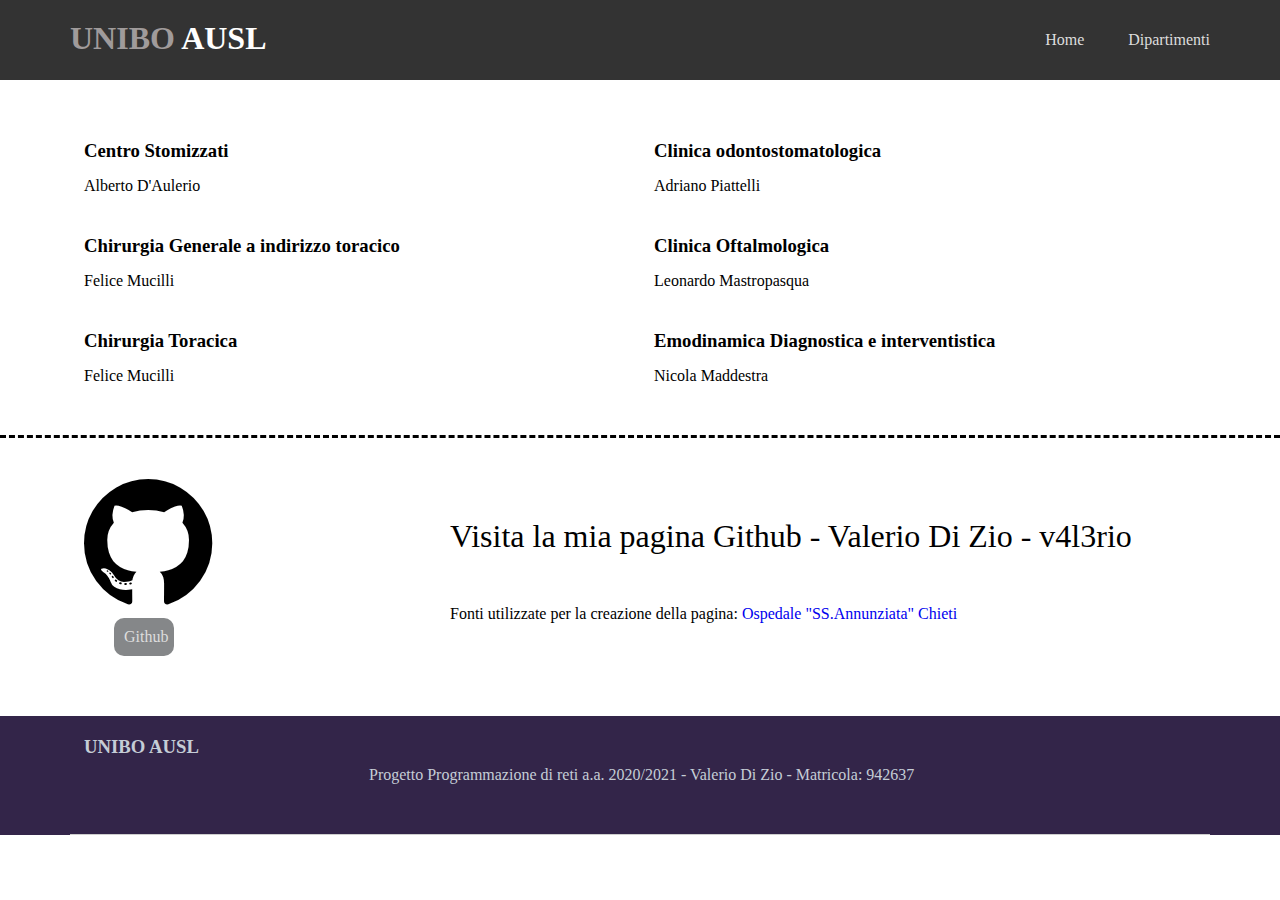
<file: dipartimenti/chirurgico.html>
<!DOCTYPE html>
<html lang="it" >
<head>
  <meta charset="UTF-8">
  <title>UNIBO AUSL</title>
  <link rel='stylesheet' href='https://maxcdn.bootstrapcdn.com/font-awesome/4.4.0/css/font-awesome.min.css'><link rel="stylesheet" href="../style.css">

</head>
<body>

<header class="hola">
    <div class="container">
      <div class="logo">
        <h1><a href="/index.html"><span>UNIBO</span> AUSL</a></h1>
      </div>
      <nav>
        <ul>
          <li><a href="/index.html">Home</a></li>
          <li><A href="#dipartimenti">Dipartimenti</A></li>
        </ul>
      </nav>
    </div>
  </header>


  <section class="main-content">
    <div class="container">
      <div class="portafolio-gallery"> 
        <div class="col-6">
          <div class="portafolio-wrap">
            
            <div>
              <h3>Centro Stomizzati</h3>
              <a href="#"><i class=""></i></a>
              <a href="#"></a>
              <p>Alberto D'Aulerio</p>
            </div>
          </div>
         
          <div class="portafolio-wrap">
          
          <div>
            <h3>Chirurgia Generale a indirizzo toracico</h3>
            <a href="#"><i class=""></i></a>
            <a href="#"></a>
            <p>Felice Mucilli</p>
          </div>
          </div>
          
          <div class="portafolio-wrap">
            
            <div>
              <h3>Chirurgia Toracica</h3>
              <a href="#"><i class=""></i></a>
              <a href="#"></a>
              <p>Felice Mucilli</p>
            </div>
          </div>
        </div>

        <div class="col-6">
          <div class="portafolio-wrap">
          
          <div>
            <h3>Clinica odontostomatologica</h3>
            <a href="#"><i class=""></i></a>
            <a href="#"></a>
            <p>Adriano Piattelli</p>
          </div>
          </div>
          <div class="portafolio-wrap">
          
          <div>
            <h3>Clinica Oftalmologica</h3>
            <a href="#"><i class=""></i></a>
            <a href="#"></a>
            <p>Leonardo Mastropasqua</p>
          </div>
          </div>
          <div class="portafolio-wrap">
          
          <div>
            <h3>Emodinamica Diagnostica e interventistica</h3>
            <a href="#"><i class=""></i></a>
            <a href="#"></a>
            <p>Nicola Maddestra</p>
          </div>
          </div>   
        </div>  
      
      </div>
  </section>

  <div class="twitter-quote">
    <div class="container">
      <div class="col-4 twitter-icon">
        <i class="fa fa-github" style="font-size: 150px"></i>
        <a href="https://github.com/v4l3rio" class="btn">Github</a>
      </div>

      <blockquote>
        <p>Visita la mia pagina Github - Valerio Di Zio - v4l3rio</p>
      </blockquote>
      <p>Fonti utilizzate per la creazione della pagina:  <a href="https://www.info.asl2abruzzo.it/ospedalechieti/uuoo.html">Ospedale "SS.Annunziata" Chieti</a></p>

    </div>
  </div>
  
  <footer>
    <div class="container">
      <div class="footer footer-top">
        <div class="col-3">
          <h3><span>UNIBO</span> AUSL</h3>   
        </div>
        <p class="col-8">Progetto Programmazione di reti a.a. 2020/2021 - Valerio Di Zio - Matricola: 942637</p>
      </div>
    </div>
  </footer>
  
</body>
</html>
</file>
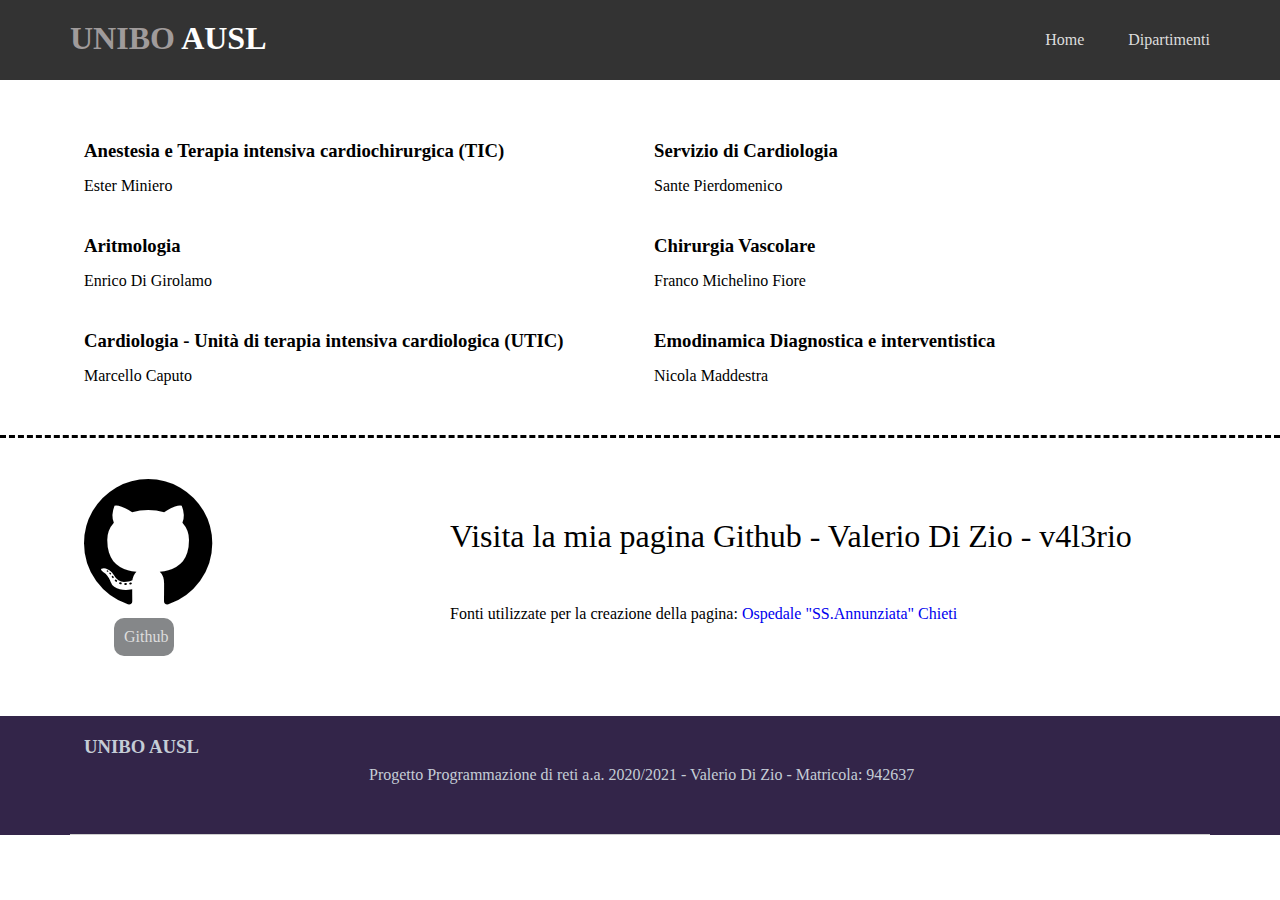
<file: dipartimenti/cuore.html>
<!DOCTYPE html>
<html lang="it" >
<head>
  <meta charset="UTF-8">
  <title>UNIBO AUSL</title>
  <link rel='stylesheet' href='https://maxcdn.bootstrapcdn.com/font-awesome/4.4.0/css/font-awesome.min.css'><link rel="stylesheet" href="../style.css">

</head>
<body>
<header class="hola">
    <div class="container">
      <div class="logo">
        <h1><a href="/index.html"><span>UNIBO</span> AUSL</a></h1>
      </div>
      <nav>
        <ul>
          <li><a href="/index.html">Home</a></li>
          <li><A href="#dipartimenti">Dipartimenti</A></li>
        </ul>
      </nav>
    </div>
  </header>

  <section class="main-content">
    <div class="container">
      <div class="portafolio-gallery"> 
        <div class="col-6">
          <div class="portafolio-wrap">
           
            <div>
              <h3>Anestesia e Terapia intensiva cardiochirurgica (TIC)</h3>
              <a href="#"><i class=""></i></a>
              <a href="#"></a>
              <p>Ester Miniero</p>
            </div>
          </div>
         
          <div class="portafolio-wrap">
         
          <div>
            <h3>Aritmologia</h3>
            <a href="#"><i class=""></i></a>
            <a href="#"></a>
            <p>Enrico Di Girolamo</p>
          </div>
          </div>
          
          <div class="portafolio-wrap">
           
            <div>
              <h3>Cardiologia - Unità di terapia intensiva cardiologica (UTIC)</h3>
              <a href="#"><i class=""></i></a>
              <a href="#"></a>
              <p>Marcello Caputo</p>
            </div>
          </div>
        </div>

        <div class="col-6">
          <div class="portafolio-wrap">
         
          <div>
            <h3>Servizio di Cardiologia</h3>
            <a href="#"><i class=""></i></a>
            <a href="#"></a>
            <p>Sante Pierdomenico</p>
          </div>
          </div>
          <div class="portafolio-wrap">
         
          <div>
            <h3>Chirurgia Vascolare</h3>
            <a href="#"><i class=""></i></a>
            <a href="#"></a>
            <p>Franco Michelino Fiore</p>
          </div>
          </div>
          <div class="portafolio-wrap">
         
          <div>
            <h3>Emodinamica Diagnostica e interventistica</h3>
            <a href="#"><i class=""></i></a>
            <a href="#"></a>
            <p>Nicola Maddestra</p>
          </div>
          </div>   
        </div>  
      
      </div>
  </section>

  <div class="twitter-quote">
    <div class="container">
      <div class="col-4 twitter-icon">
        <i class="fa fa-github" style="font-size: 150px"></i>
        <a href="https://github.com/v4l3rio" class="btn">Github</a>
      </div>

      <blockquote>
        <p>Visita la mia pagina Github - Valerio Di Zio - v4l3rio</p>
      </blockquote>
      <p>Fonti utilizzate per la creazione della pagina:  <a href="https://www.info.asl2abruzzo.it/ospedalechieti/uuoo.html">Ospedale "SS.Annunziata" Chieti</a></p>

    </div>
  </div>
  
  <footer>
    <div class="container">
      <div class="footer footer-top">
        <div class="col-3">
          <h3><span>UNIBO</span> AUSL</h3>   
        </div>
        <p class="col-8">Progetto Programmazione di reti a.a. 2020/2021 - Valerio Di Zio - Matricola: 942637</p>
      </div>
    </div>
  </footer>
  
</body>
</html>
</file>
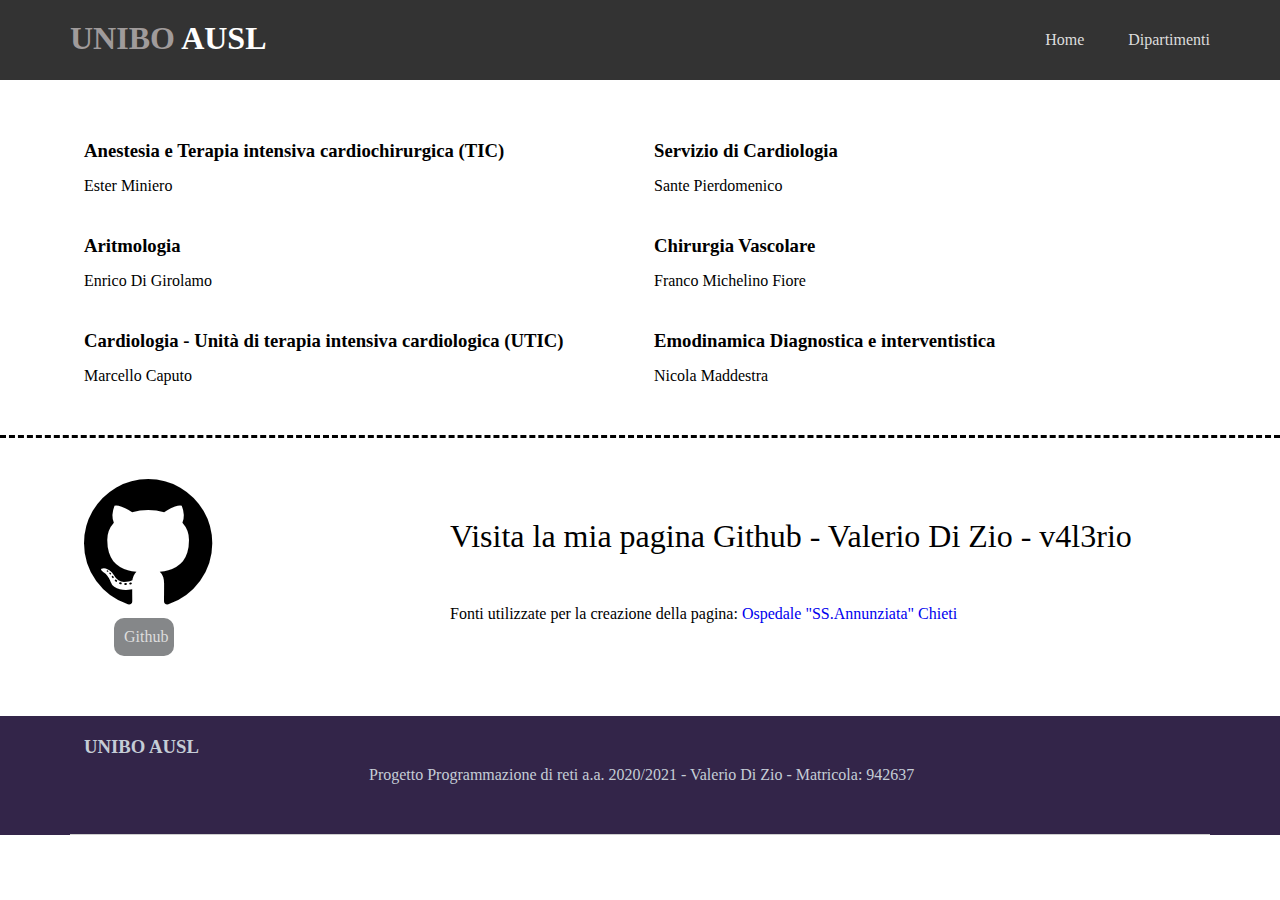
<file: dipartimenti/materno_infantile.html>
<!DOCTYPE html>
<html lang="it" >
<head>
  <meta charset="UTF-8">
  <title>UNIBO AUSL</title>
  <link rel='stylesheet' href='https://maxcdn.bootstrapcdn.com/font-awesome/4.4.0/css/font-awesome.min.css'><link rel="stylesheet" href="../style.css">

</head>
<body>

<header class="hola">
    <div class="container">
      <div class="logo">
        <h1><a href="/index.html"><span>UNIBO</span> AUSL</a></h1>
      </div>
      <nav>
        <ul>
          <li><a href="/index.html">Home</a></li>
          <li><A href="#dipartimenti">Dipartimenti</A></li>
        </ul>
      </nav>
    </div>
  </header>

  <section class="main-content">
    <div class="container">
      <div class="portafolio-gallery"> 
        <div class="col-6">
          <div class="portafolio-wrap">
            
            <div>
              <h3>Anestesia e Terapia intensiva cardiochirurgica (TIC)</h3>
              <a href="#"><i class=""></i></a>
              <a href="#"></a>
              <p>Ester Miniero</p>
            </div>
          </div>
         
          <div class="portafolio-wrap">
          
          <div>
            <h3>Aritmologia</h3>
            <a href="#"><i class=""></i></a>
            <a href="#"></a>
            <p>Enrico Di Girolamo</p>
          </div>
          </div>
          
          <div class="portafolio-wrap">
            
            <div>
              <h3>Cardiologia - Unità di terapia intensiva cardiologica (UTIC)</h3>
              <a href="#"><i class=""></i></a>
              <a href="#"></a>
              <p>Marcello Caputo</p>
            </div>
          </div>
        </div>

        <div class="col-6">
          <div class="portafolio-wrap">
          
          <div>
            <h3>Servizio di Cardiologia</h3>
            <a href="#"><i class=""></i></a>
            <a href="#"></a>
            <p>Sante Pierdomenico</p>
          </div>
          </div>
          <div class="portafolio-wrap">
          
          <div>
            <h3>Chirurgia Vascolare</h3>
            <a href="#"><i class=""></i></a>
            <a href="#"></a>
            <p>Franco Michelino Fiore</p>
          </div>
          </div>
          <div class="portafolio-wrap">
          
          <div>
            <h3>Emodinamica Diagnostica e interventistica</h3>
            <a href="#"><i class=""></i></a>
            <a href="#"></a>
            <p>Nicola Maddestra</p>
          </div>
          </div>   
        </div>  
      
      </div>
  </section>

  <div class="twitter-quote">
    <div class="container">
      <div class="col-4 twitter-icon">
        <i class="fa fa-github" style="font-size: 150px"></i>
        <a href="https://github.com/v4l3rio" class="btn">Github</a>
      </div>

      <blockquote>
        <p>Visita la mia pagina Github - Valerio Di Zio - v4l3rio</p>
      </blockquote>
      <p>Fonti utilizzate per la creazione della pagina:  <a href="https://www.info.asl2abruzzo.it/ospedalechieti/uuoo.html">Ospedale "SS.Annunziata" Chieti</a></p>

    </div>
  </div>
  
  <footer>
    <div class="container">
      <div class="footer footer-top">
        <div class="col-3">
          <h3><span>UNIBO</span> AUSL</h3>   
        </div>
        <p class="col-8">Progetto Programmazione di reti a.a. 2020/2021 - Valerio Di Zio - Matricola: 942637</p>
      </div>
    </div>
  </footer>
  
</body>
</html>
</file>
<file: style.css>
[class*="col-"] {
	padding: 0;
}

a{ text-decoration: none; }

li { list-style: none; }

h3 { margin-top: 20px; }

h3, h4, h2 { margin-bottom: 15px; }

body {
	font-size: 16px;
}

header{
	background: #333;
	padding: 20px 0;
	margin-bottom: 40px;
}

header .logo { float: left; }

header .logo h1 span { color: #a09b9b; }

header .logo h1 a { color:#fff; }

nav ul { height: 40px; } 

nav li { line-height: 40px; }

nav li:last-child a{ margin-right: 0; }

nav { float: right; }

nav a, .btn { color: #ddd; }

nav a {
	display: block;
	margin-right: 2.5em;
}


 
nav a:hover{ color: #fc056c; }

nav li { display: inline-block;  }

.featured img { max-width: 100%; }

.featured-img-thumb { margin-right: 3%; }

.featured-post p, .portafolio-gallery p { padding: 0 1em 20px 0; }

.btn { padding: 10px; border-radius: 10px 10px 10px 10px;; background: #858789;}

.btn:hover{ background: #fc056c; color: white; }

.main-content, .twitter-quote { margin-bottom: 30px; padding-bottom: 30px; }

.main-content header { background: transparent; }

.main-content .btn { text-align: center; width: 10%; margin: 0 auto; display: block; }

.featured, .main-content { border-bottom: 3px dashed #000; }

.portafolio li {
	display: inline-block;
	vertical-align: top;
}

.footer-twupdate div a { color: magenta }

.footer, .featured, .main-content, .portafolio-gallery, .twitter-quote, header {
	clear: both;
	overflow: hidden;
}

.twitter-icon a {
	margin-left: 30px;
  display: block;
  width: 17%;
}

.twitter-quote .fa-twitter{
	display: block;
	font-size: 10em;
  display: block;
  color: #ccc;
}

.twitter-quote blockquote {
	padding: 50px 0;
	font-size: 2em;
}

.twitter-quote blockquote em { font-style: italic; }

.twitter-quote blockquote a { color: rebeccapurple; }

.twitter-quote blockquote a:hover {
	text-decoration: underline;
}

footer { background: #332549; color: #c5cdd6; }

.footer-top, .footer-middle { padding-bottom: 50px; border-bottom: 1px solid #cdcdcd; }

.footer-middle [class*="col-"] { display: inline-block; }

.footer-top p{ margin: 50px 0 0 0; }

.footer-top div:first-child li {
	display: inline-block;
	padding: 10px 3%;
	border: 3px dotted #c5cdd6;
	border-radius: 100%;
}

.footer-top div:first-child li:hover { border-color: #fc056c; }

.footer-top a { color: #c5cdd6; display: block; }

.footer-top a:hover { color:#fc056c;  }



.footer-form { position: relative; }

/* Grid System */

/* GLOBAL */
* {
  box-sizing: border-box;
  margin: 0;
  padding: 0;
 }

/* Grid system */

.container {
  padding-right: 15px;
  padding-left: 15px;
  margin-right: auto;
  margin-left: auto;
}

@media (max-width: 767px) {
	.container {
	    margin:0 !important;
	    padding:0 !important;
	}

	.row {
	    margin:0 !important;
	    padding:0 !important;
	}	
}

@media (min-width: 768px) {
  .container {
    width: 750px;
  }
}
@media (min-width: 992px) {
  .container {
    width: 970px;
  }
}
@media (min-width: 1200px) {
  .container {
    width: 1170px;
  }
}

.row {
	width: 100%;
	margin-left: -14px;
	margin-right: -14px;
}

.row:before, .row:after{
  content: " ";
  display: table;
}

.row:after {
  clear: both;
}

[class*="col-"] {
	min-height: 7px;
	padding: 0 14px;
	float: left;
}

.col-1 {
	/* (1 / 12) x 100 */
	width: 8.333333%;
} 

.col-2 {
	/* (2 / 12) x 100 */
	width: 16.666667%;
} 

.col-3 {
	/* (3 / 12) x 100 */
	width: 25%;
} 

.col-4 {
	/* (4 / 12) x 100 */
	width: 33.333333%;
}

.col-5 {
	/* (5 / 12) x 100 */
	width: 41.666667%;
}

.col-6 {
	/* (6 / 12) x 100 */
	width: 50%;
} 

.col-7 {
	/* (7 / 12) x 100 */
	width: 58.333333%;
}

.col-8 {
	/* (8 / 12) x 100 */
	width: 66.666667%;
}

.col-9 {
	/* (9 / 12) x 100 */
	width: 75%;
}

.col-10 {
	/* (10 / 12) x 100 */
	width: 83.333333%;
}

.col-11 {
	/* (11 / 12) x 100 */
	width: 91.666667%;
}

.col-12 {
	/* (12 / 12) x 100 */
	width: 100%;
}
</file>
